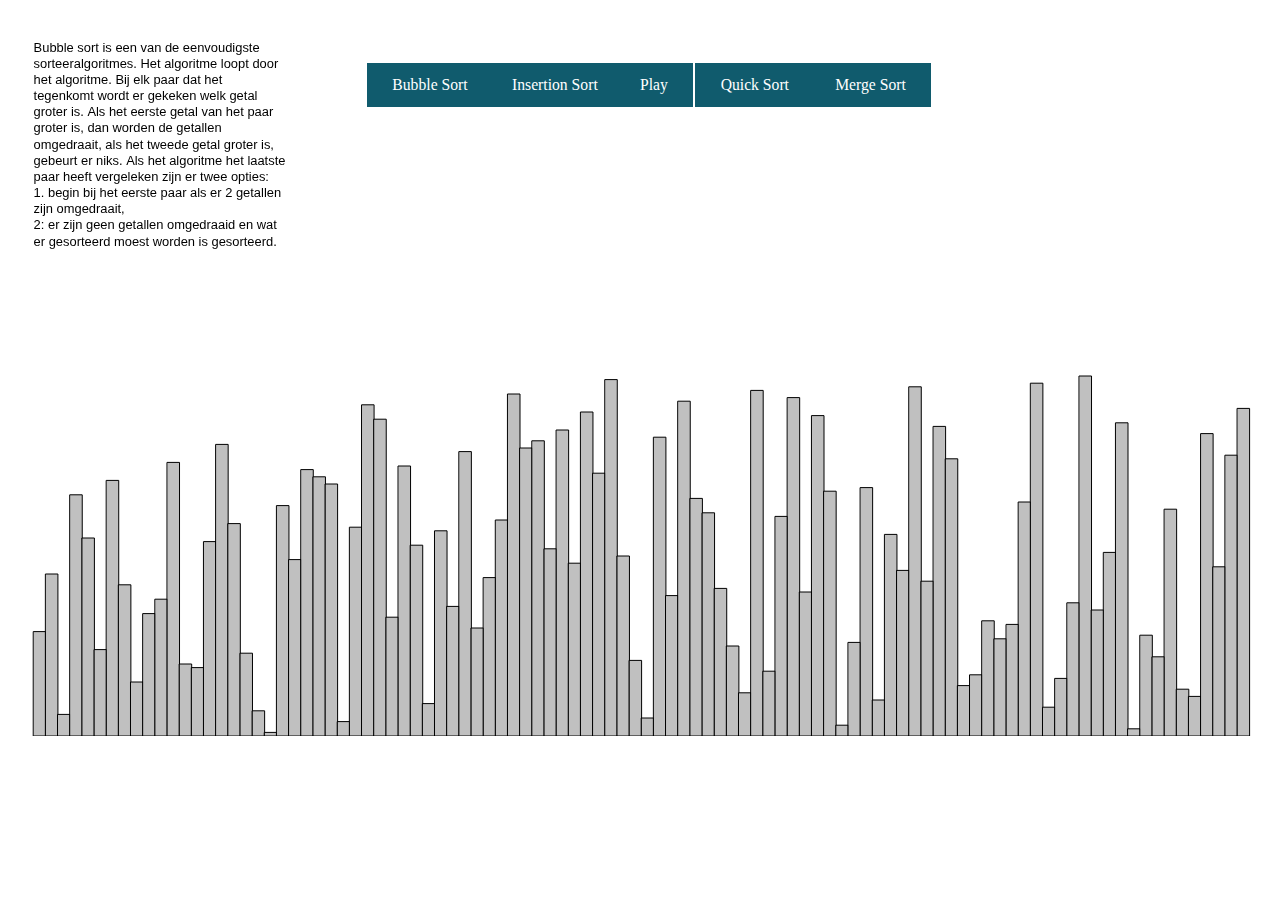
<file: index.html>
<!DOCTYPE html>

<html lang="nl">
  <head>
    <meta charset="UTF-8">
    <script src="JS/prism.js"></script>
    <!-- http://prismjs.com/ -->
    <link rel="stylesheet" type="text/css" href="index.css">
    <script src="JS/p5.min.js"></script>
    <!-- https://p5js.org/download/ -->
  </head>
  <body>
    <div class="container" id="clicker">
      <blockquote id="menu">
      </blockquote>
    </div>
    <div class="container">
      <div id="processing"></div>
    </div>
    <div class="buttons" id="button-container" style='text-align: center;'>
      <button1 class="bubble" onclick="button('bubble')">Bubble Sort</button1>
      <button2 class="insertion" onclick="button('insertion')">Insertion Sort</button2>
      <button3 class="play" id="play" onclick="button_play()">Play</button3>
      <button4 class="quick" onclick="button('quick')">Quick Sort</button4>
      <button5 class="merge" onclick="button('merge')">Merge Sort</button5>
      <div id="code-container" style="display: none;"></div>
    </div>
  <script src="JS/index.js"></script>
  </body>
</html>
</file>
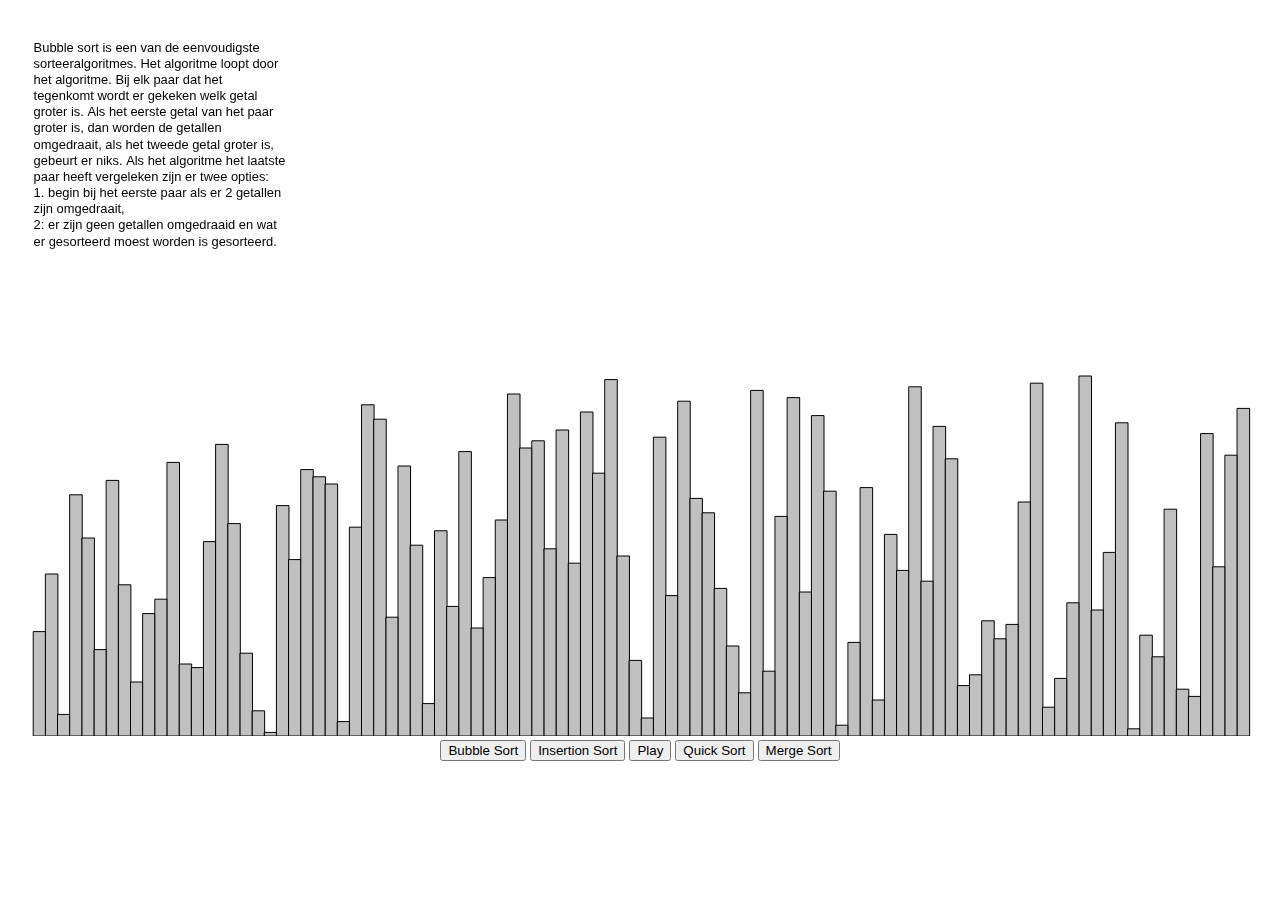
<file: backup1.html>
<!DOCTYPE html>

<html lang="nl">
  <head>
    <meta charset="UTF-8">
    <script src="JS/prism.js"></script>
    <!-- http://prismjs.com/ -->
    <link rel="stylesheet" type="text/css" href="index.css">
    <script src="JS/p5.min.js"></script>
    <!-- https://p5js.org/download/ -->
  </head>
  <body>
    <div class="container" id="clicker">
      <blockquote id="menu">
      </blockquote>
    </div>
    <div class="container">
      <div id="processing"></div>
    </div>
    <div class="container" id="button-container" style='text-align: center;'>
      <button class="hoofdstuk" onclick="button('bubble')">Bubble Sort</button>
      <button class="hoofdstuk" onclick="button('insertion')">Insertion Sort</button>
      <button class="hoofdstuk" id="play" onclick="button_play()">Play</button>
      <button class="hoofdstuk" onclick="button('quick')">Quick Sort</button>
      <button class="hoofdstuk" onclick="button('merge')">Merge Sort</button>
      <div id="code-container" style="display: none;"></div>
    </div>
  <script src="JS/index.js"></script>
  </body>
</html>
</file>
<file: index.css>
body{
background-image: url(https://www.publicdomainpictures.net/pictures/210000/velka/blue-marble.jpg);
background-position: 0% 15%;

}

.buttons {
background-color: #00475B; /* blue */
  border: none;
  color: white;
  text-align: center;
  text-decoration: none;
  display: inline-block;
  font-size: 7%;
  position: fixed;
}

.bubble {
background-color: #105B6D; /* blue */
  border: none;
  color: white;
  padding: 1% 2%;
  text-align: center;
  text-decoration: none;
  display: inline-block;
  font-size: 1400%;
  position: fixed;
  top:7%;
  left: 28.65%;
}

.insertion {
background-color: #105B6D; /* blue */
  border: none;
  color: white;
  padding: 1% 2%;
  text-align: center;
  text-decoration: none;
  display: inline-block;
  font-size: 1400%;
  position: fixed;
  top:7%;
  left: 38%
}

.play {
background-color: #105B6D; /* blue */
  border: none;
  color: white;
  padding: 1% 2%;
  text-align: center;
  text-decoration: none;
  display: inline-block;
  font-size: 1400%;
  position: fixed;
  top:7%;
  left: 48%;
}

.quick {
background-color: #105B6D; /* blue */
  border: none;
  color: white;
  padding: 1% 2%;
  text-align: center;
  text-decoration: none;
  display: inline-block;
  font-size: 1400%;
  position: fixed;
  top:7%;
  left: 54.3%;
}

.merge {
background-color: #105B6D; /* blue */
  border: none;
  color: white;
  padding: 1% 2%;
  text-align: center;
  text-decoration: none;
  display: inline-block;
  font-size: 1400%;
  position: fixed;
  top:7%;
  left: 63.25%;
}
</file>
